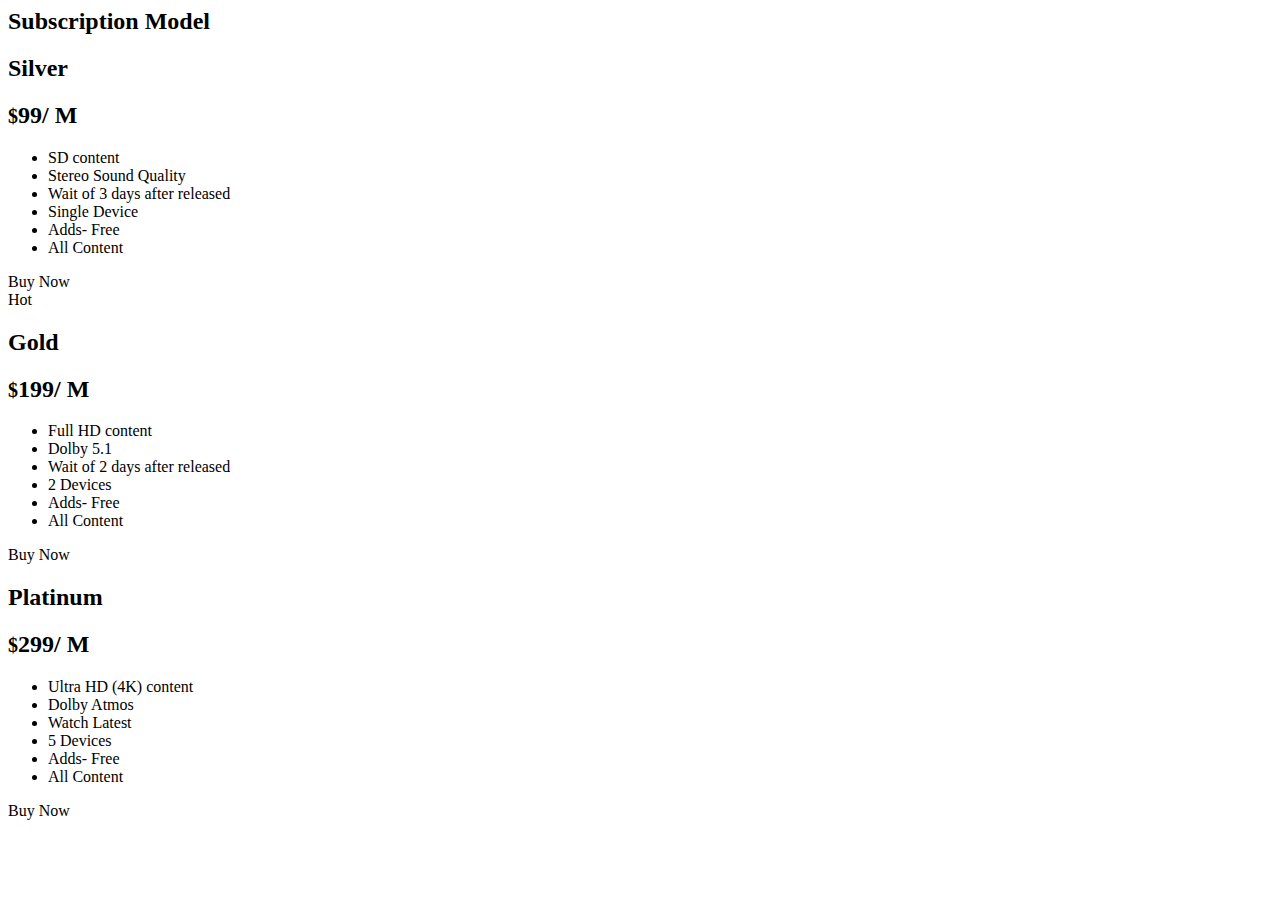
<file: src/app/subscription/subscription.component.html>
<body>
  <div class="pricing-table-title">
      <h2>Subscription Model</h2>
  </div>
  <div class="pricing-table table-5">
      <div class="ptable-item">
          <div class="ptable-single">
              <div class="ptable-header">
                  <div class="ptable-title">
                      <h2>Silver</h2>
                  </div>
                  <div class="ptable-price">
                      <h2><small>$</small>99<span>/ M</span></h2>
                  </div>
              </div>
              <div class="ptable-body">
                  <div class="ptable-description">
                      <ul>
                          <li>SD content</li>
                          <li>Stereo Sound Quality</li>
                          <li>Wait of 3 days after released</li>
                          <li>Single Device</li>
                          <li>Adds- Free</li>
                          <li>All Content</li>
                      </ul>
                  </div>
              </div>
              <div class="ptable-footer">
                  <div class="ptable-action">
                      <a (click)="navigateTo(99)"><i class="fa fa-shopping-cart" ></i>Buy Now</a>
                  </div>
              </div>
          </div>
      </div>

      <div class="ptable-item featured-item">
          <div class="ptable-single">
              <div class="ptable-header">
                  <div class="ptable-status">
                      <span>Hot</span>
                  </div>
                  <div class="ptable-title">
                      <h2>Gold</h2>
                  </div>
                  <div class="ptable-price">
                      <h2><small>$</small>199<span>/ M</span></h2>
                  </div>
              </div>
              <div class="ptable-body">
                  <div class="ptable-description">
                      <ul>
                          <li>Full HD content</li>
                          <li>Dolby 5.1</li>
                          <li>Wait of 2 days after released</li>
                          <li>2 Devices</li>
                          <li>Adds- Free</li>
                          <li>All Content</li>
                      </ul>
                  </div>
              </div>
              <div class="ptable-footer">
                  <div class="ptable-action">
                      <a (click)="navigateTo(199)"><i class="fa fa-shopping-cart"></i>Buy Now</a>
                  </div>
              </div>
          </div>
      </div>

      <div class="ptable-item">
          <div class="ptable-single">
              <div class="ptable-header">
                  <div class="ptable-title">
                      <h2>Platinum</h2>
                  </div>
                  <div class="ptable-price">
                      <h2><small>$</small>299<span>/ M</span></h2>
                  </div>
              </div>
              <div class="ptable-body">
                  <div class="ptable-description">
                      <ul>
                          <li>Ultra HD (4K) content</li>
                          <li>Dolby Atmos</li>
                          <li>Watch Latest</li>
                          <li>5 Devices</li>
                          <li>Adds- Free</li>
                          <li>All Content</li>
                      </ul>
                  </div>
              </div>
              <div class="ptable-footer">
                  <div class="ptable-action">
                      <a (click)="navigateTo(299)"><i class="fa fa-shopping-cart"></i>Buy Now</a>
                  </div>
              </div>
          </div>
      </div>
  </div>

</body>
</file>
